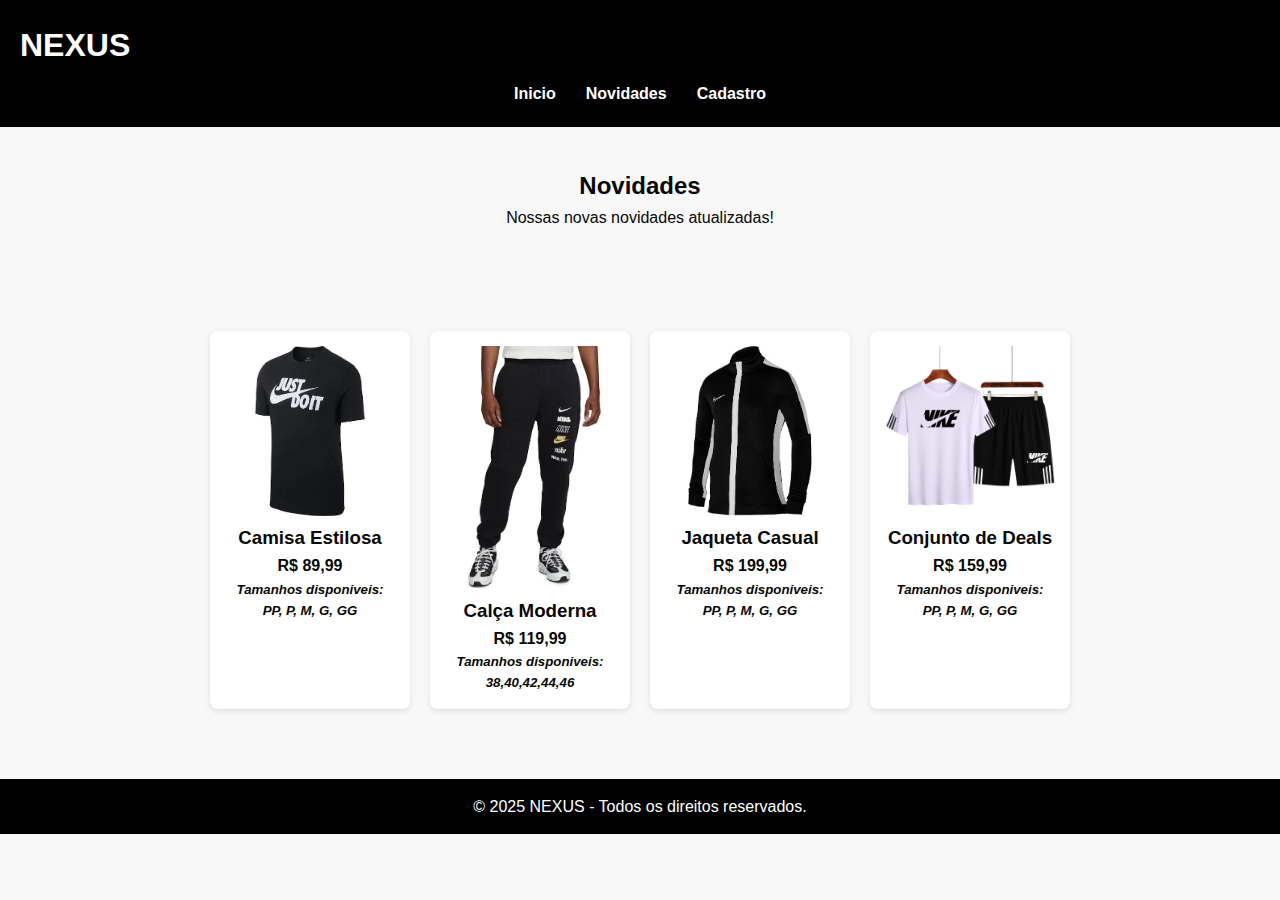
<file: index2.html>
<!DOCTYPE html>
<html lang="en">
<head>
    <meta charset="UTF-8">
    <meta name="viewport" content="width=device-width, initial-scale=1.0">
    <title>NEXUS - Novidades</title>
    <link rel="stylesheet" href="/CSS/style2.css" />
</head>
<bod>
    <header>
        <h1>NEXUS</h1>
        <nav>
          <ul>
            <li><a href="index.html">Inicio</a></li>
            <li><a href="index2.html">Novidades</a></li>
            <li><a href="index3.html">Cadastro</a></li>
          </ul>
        </nav>
      </header>
      <section id="Novidades">
        <h2>Novidades</h2>
        <p>Nossas novas novidades atualizadas!</p>
      </section>
      <section id="novidades">
        <div class="produtos">
          <div class="produto">
            <img src="Image/Camisa1.webp" alt="Produto 1" />
            <h3>Camisa Estilosa</h3>
            <h4>R$ 89,99</h4>
            <h5><i>Tamanhos disponiveis: PP, P, M, G, GG</i></h5>
          </div>
          <div class="produto">
            <img src="Image/calça1.webp" alt="Produto 2" />
            <h3>Calça Moderna</h3>
            <h4>R$ 119,99</h4>
            <h5><i>Tamanhos disponiveis: 38,40,42,44,46</i></h5>
          </div>
          <div class="produto">
            <img src="Image/Jaqueta1.webp" alt="Produto 3" />
            <h3>Jaqueta Casual</h3>
            <h4>R$ 199,99</h4>
            <h5><i>Tamanhos disponiveis: PP, P, M, G, GG</i></h5>
          </div>
          <div class="produto">
            <img src="Image/img2.jpeg" alt="Produto 4" />
            <h3>Conjunto de Deals</h3>
            <h4>R$ 159,99</h4>
            <h5><i>Tamanhos disponiveis: PP, P, M, G, GG</i></h5>
          </div>
        </div>
      </section>
        <footer>
            <p>&copy; 2025 NEXUS - Todos os direitos reservados.</p>
          </footer>
</body>
</html>
</file>
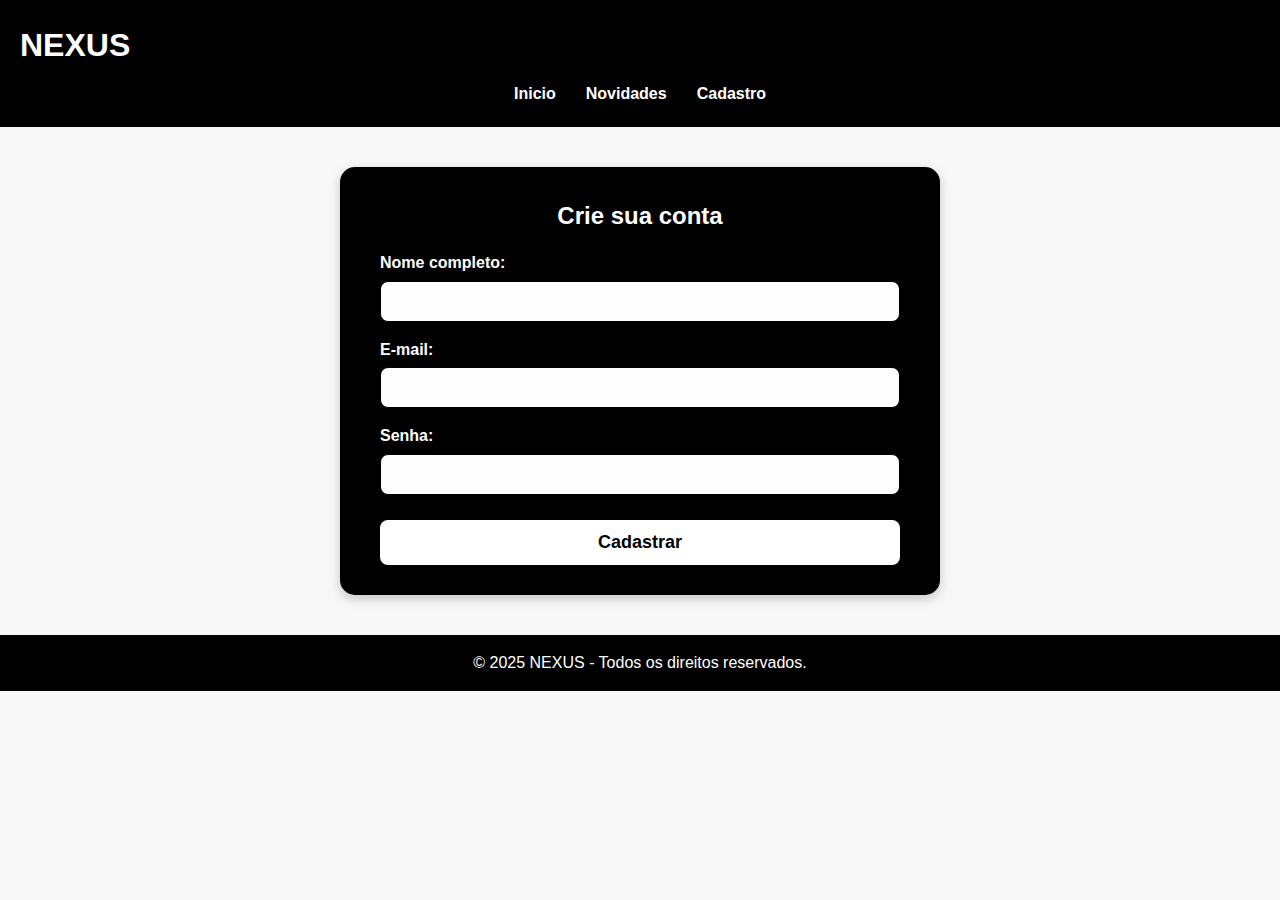
<file: index3.html>
<!DOCTYPE html>
<html lang="pt-br">
<head>
  <meta charset="UTF-8" />
  <meta name="viewport" content="width=device-width, initial-scale=1.0" />
  <title>NEXUS - Cadastro</title>
  <link rel="stylesheet" href="CSS/style3.css" />
</head>
<body>
  <header>
    <h1>NEXUS</h1>
    <nav>
      <ul>
        <li><a href="index.html">Inicio</a></li>
        <li><a href="index2.html">Novidades</a></li>
        <li><a href="index3.html">Cadastro</a></li>
      </ul>
    </nav>
  </header>
  <!--hdggffhhdggddh-->
  <section class="cadastro-container">
    <h2>Crie sua conta</h2>
    <form action="#" method="post" enctype="multipart/form-data">
      <label for="nome">Nome completo:</label>
      <input type="text" id="nome" name="nome" required />

      <label for="email">E-mail:</label>
      <input type="email" id="email" name="email" required />

      <label for="senha">Senha:</label>
      <input type="password" id="senha" name="senha" required />
      <input type="submit" value="Cadastrar" />
    </form>
  </section>
    </form>
    <footer>
        <p>&copy; 2025 NEXUS - Todos os direitos reservados.</p>
      </footer>
  </div>
</body>
</html>
</file>
<file: CSS/style2.css>
* {
    margin: 0;
    padding: 0;
    box-sizing: border-box;
    font-family: Arial, sans-serif
  }

  body {
    background-color: #f8f8f8;
    color: #070707;
    line-height: 1.6;
  }

  header {
    background-color: #000000;
    color: #fff;
    padding: 20px;
    text-align: left;
  }

  nav ul {
    list-style: none;
    display: flex;
    justify-content: center;
    margin-top: 10px;
  }

  nav ul li {
    margin: 0 15px;
  }

  nav ul li a {
    color: #ffffff;
    text-decoration: none;
    font-weight: bold;
  }

  section {
    padding: 40px 20px;
    text-align: center;
  }

  #novidades .produtos {
    display: flex;
    justify-content: center;
    gap: 20px;
    flex-wrap: wrap;
    margin-top: 20px;
  }
  
  .produto {
    background-color: #fff;
    border-radius: 8px;
    box-shadow: 0 2px 6px rgba(0, 0, 0, 0.1);
    padding: 15px;
    width: 200px;
  }
  
  .produto img {
    width: 100%;
    border-radius: 4px;
  }
  footer {
    background-color: #000000;
    color: #fff;
    text-align: center;
    padding: 15px 0;
    margin-top: 30px;
  }
</file>
<file: CSS/style3.css>
* {
    margin: 0;
    padding: 0;
    box-sizing: border-box;
    font-family: Arial, sans-serif
  }

  body {
    background-color: #f8f8f8;
    color: #070707;
    line-height: 1.6;
  }

  header {
    background-color: #000000;
    color: #fff;
    padding: 20px;
    text-align: left;
  }

  nav ul {
    list-style: none;
    display: flex;
    justify-content: center;
    margin-top: 10px;
  }

  nav ul li {
    margin: 0 15px;
  }

  nav ul li a {
    color: #ffffff;
    text-decoration: none;
    font-weight: bold;
  }

  .cadastro-container {
    background-color: #000000;
    max-width: 600px;
    margin: 40px auto;
    padding: 30px 40px;
    border-radius: 15px;
    box-shadow: 0 4px 12px rgba(0,0,0,0.2);
  }
  
  .cadastro-container h2 {
    text-align: center;
    color: #ffffff;
    margin-bottom: 10px;
  }
  
  label {
    display: block;
    margin-top: 15px;
    color: #ffffff;
    font-weight: bold;
  }
  
  input[type="text"],
  input[type="email"],
  input[type="password"] {
    width: 100%;
    padding: 12px;
    margin-top: 5px;
    border-radius: 8px;
    border: 1px solid #000000;
    background-color: #fefefe;
  }
  
  input[type="submit"] {
    margin-top: 25px;
    width: 100%;
    padding: 12px;
    background-color: hsl(0, 0%, 100%);
    border: none;
    color: rgb(0, 0, 0);
    font-size: 18px;
    border-radius: 8px;
    cursor: pointer;
    font-weight: bold;
  }
  footer {
    background-color: #000000;
    color: #fff;
    text-align: center;
    padding: 15px 0;
    margin-top: 30px;
  }
</file>
